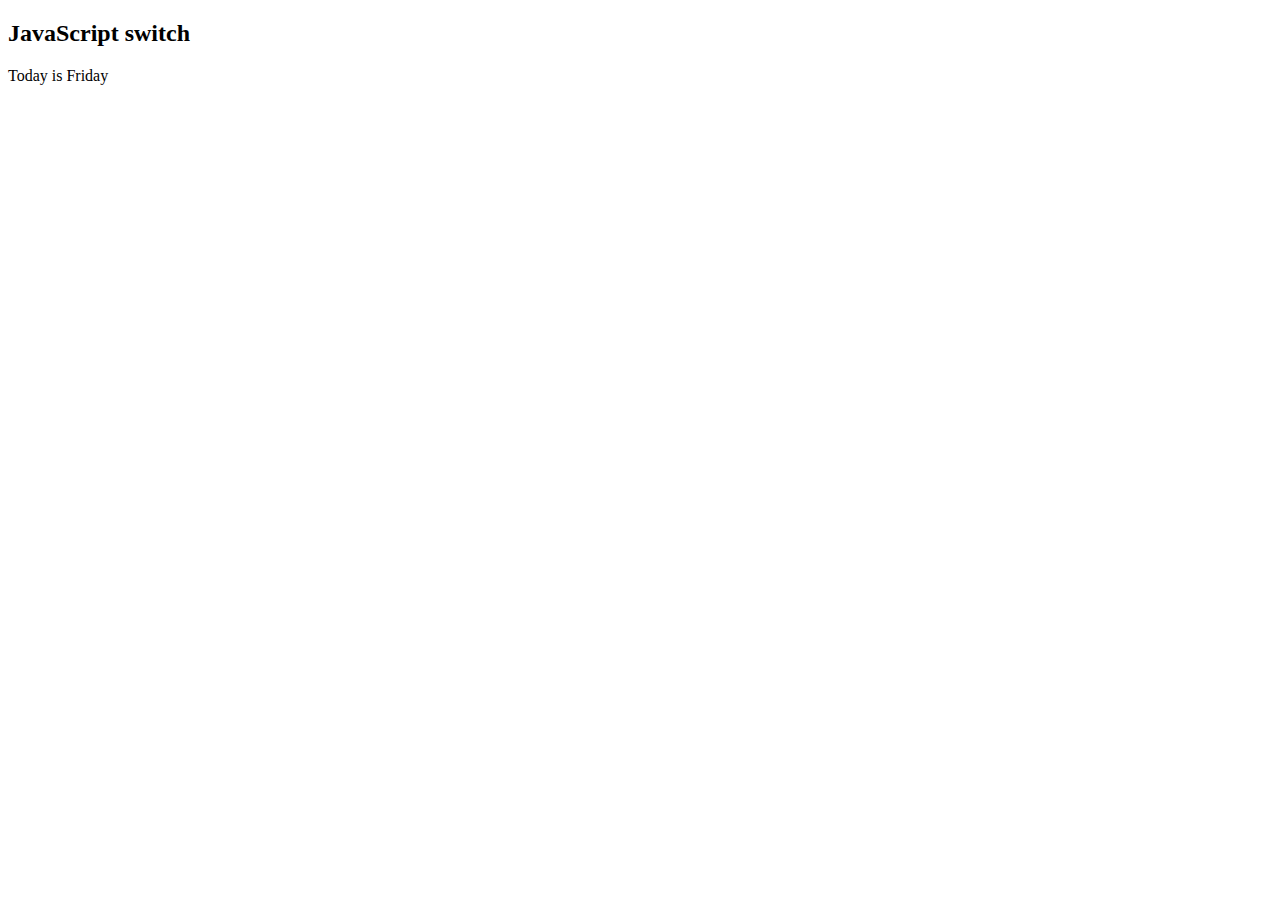
<file: lesson2/index.html>
<!DOCTYPE html>
<html lang="en">
<head>
    <meta charset="UTF-8">
    <meta http-equiv="X-UA-Compatible" content="IE=edge">
    <meta name="viewport" content="width=device-width, initial-scale=1.0">
    <link href="https://cdn.jsdelivr.net/npm/bootstrap@5.0.2/dist/css/bootstrap.min.css" rel="stylesheet" integrity="sha384-EVSTQN3/azprG1Anm3QDgpJLIm9Nao0Yz1ztcQTwFspd3yD65VohhpuuCOmLASjC" crossorigin="anonymous">
    <title>lesson-2</title>
</head>
<body>
     <!-- <div class="card bg-info w-50 mx-auto p-3 mt-5 text-center">React</div>

    <button class="btn btn-success">Up date</button>  -->

    <h2 class="w-50 mx-auto p-1 text-center bg-">JavaScript switch</h2>

    <p class="bg-info w-50 mx-auto p-3 mt-5 text-center" id="demo"></p>

    

    
</body>
<script src="./my-app.js"></script>
</html>
</file>
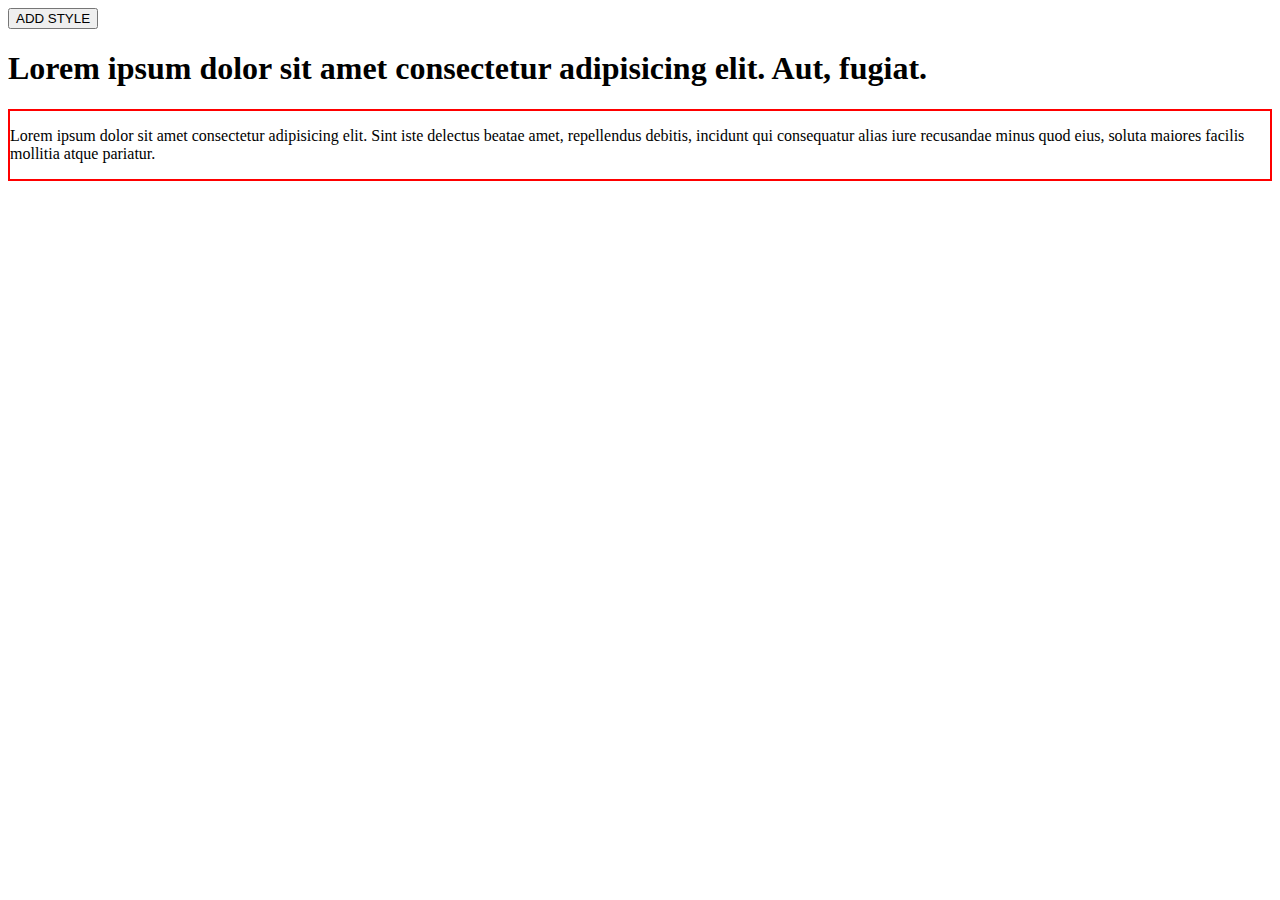
<file: lesson6/index.html>
<!DOCTYPE html>
<html lang="en">
<head>
   <meta charset="UTF-8">
   <meta http-equiv="X-UA-Compatible" content="IE=edge">
   <meta name="viewport" content="width=device-width, initial-scale=1.0">
   <!-- CSS only -->
<link href="https://cdn.jsdelivr.net/npm/bootstrap@5.2.1/dist/css/bootstrap.min.css" rel="stylesheet" integrity="sha384-iYQeCzEYFbKjA/T2uDLTpkwGzCiq6soy8tYaI1GyVh/UjpbCx/TYkiZhlZB6+fzT" crossorigin="anonymous">
<link rel="stylesheet" href="./styles/style.css">
   <title>lesson-6</title>
</head>
<body>

   <button class="btn btn-danger">
      ADD STYLE
   </button>

 
   <div id="card-item" title="lorem" class="card p-4 bg-success text-info mx-auto w-50" data-toggle="true">
     
   </div>


   <h1>Lorem ipsum dolor sit amet consectetur adipisicing elit. Aut, fugiat.
   </h1>

   <div class="box p-5 border-3 border-info mx-auto w-50 text-warning bg-danger">

<p>Lorem ipsum dolor sit amet consectetur adipisicing elit. Sint iste delectus beatae amet, repellendus debitis, incidunt qui consequatur alias iure recusandae minus quod eius, soluta maiores facilis mollitia atque pariatur.</p>
   </div>

</body>
<script src="./index.js"></script>

</html>
</file>
<file: lesson6/styles/style.css>
.box{
    border: 2px solid red;
 }
</file>
